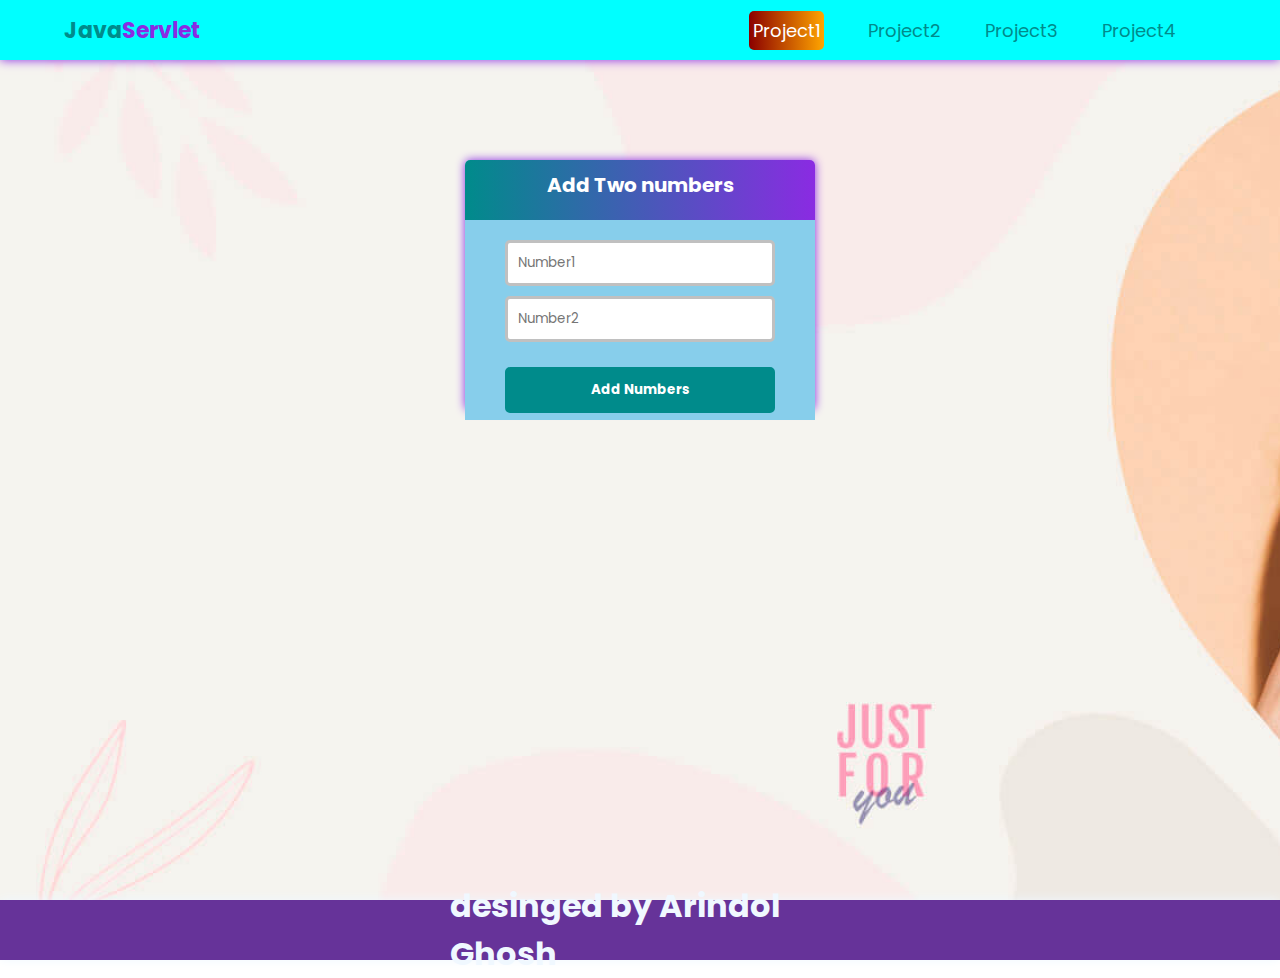
<file: src/main/webapp/index.html>
<!DOCTYPE html>
<html>
<head>
<style type="text/css">
.back-img {
	background:
		url("images/banner-1.jpg");
	height: 100vh;
	width: 100%;
	background-repeat: no-repeat;
	background-size: cover;
}
</style>
<meta charset="ISO-8859-1">
<title>project1</title>
<link rel="stylesheet" href="style.css">
</head>
<body>

<div  class="container-fluid back-img">


<div class="header">
<div class="brand">

<h1>Java<span>Servlet</span></h1>

</div>

<div class="links">
<a class="active" href="index.html">Project1</a>
<a    href="project1.html">Project2</a>
<a   href="project3.html">Project3</a>
<a  href="project4.html">Project4</a>

</div>






</div>
<div class="project">
<div class="title">
<h1>Add Two numbers</h1>



</div>
<div class="content">
<form action="add" method="post" >

<input name="no1" type="number" placeholder="Number1" required>

<input name="no2" type="number" placeholder="Number2" required>
<input  name="result" type="submit" value="Add Numbers">
</form>



</div>



</div>









</div>

<div class="header1">
    <h1>desinged  by Arindol Ghosh</h1>
    </div>


</body>
</html>
</file>
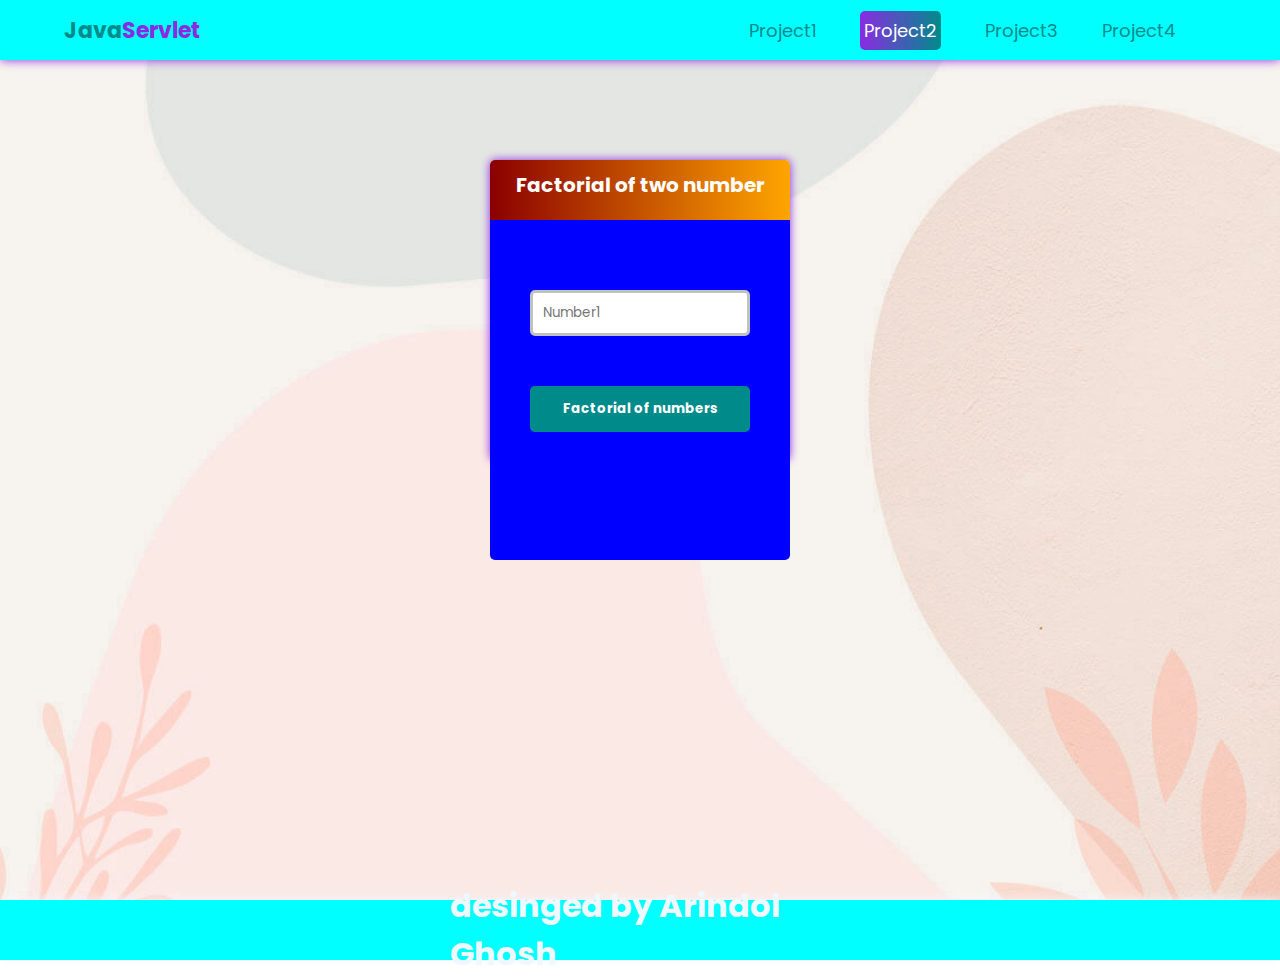
<file: src/main/webapp/project1.html>
<!DOCTYPE html>
<html>
<head>
<style type="text/css">
.back-img {
	background:
		url("images/banner-2.jpg");
	height: 100vh;
	width: 100%;
	background-repeat: no-repeat;
	background-size: cover;
}

.project{
	height:300px !important;
}
.project .content{
	height:340px !important;
	border-bottom-left-radius:5px;
	border-bottom-right-radius:5px;
}
</style>
<meta charset="ISO-8859-1">
<title>project1 -Sevlet</title>
<link rel="stylesheet" href="style1.css">
</head>
<body>

<div  class="container-fluid back-img">


<div class="header">
<div class="brand">

<h1>Java<span>Servlet</span></h1>

</div>

<div class="links">
<a     href="index.html">Project1</a>
<a  class="active" href="project1.html">Project2</a>
<a     href="project3.html">Project3</a>
<a   href="project4.html">Project4</a>

</div>






</div>
<div class="project">
<div class="title">
<h1>Factorial of two number</h1>



</div>
<div class="content">
<form action="factorial" method="post" >
<br><br>
<input name="no1" type="number" placeholder="Number1" required>
<br><br>
<input  type="submit" value="Factorial of numbers">

</form>



</div>



</div>









</div>

<div class="header1">
    <h1>desinged  by Arindol Ghosh</h1>
    </div>


</body>
</html>
</file>
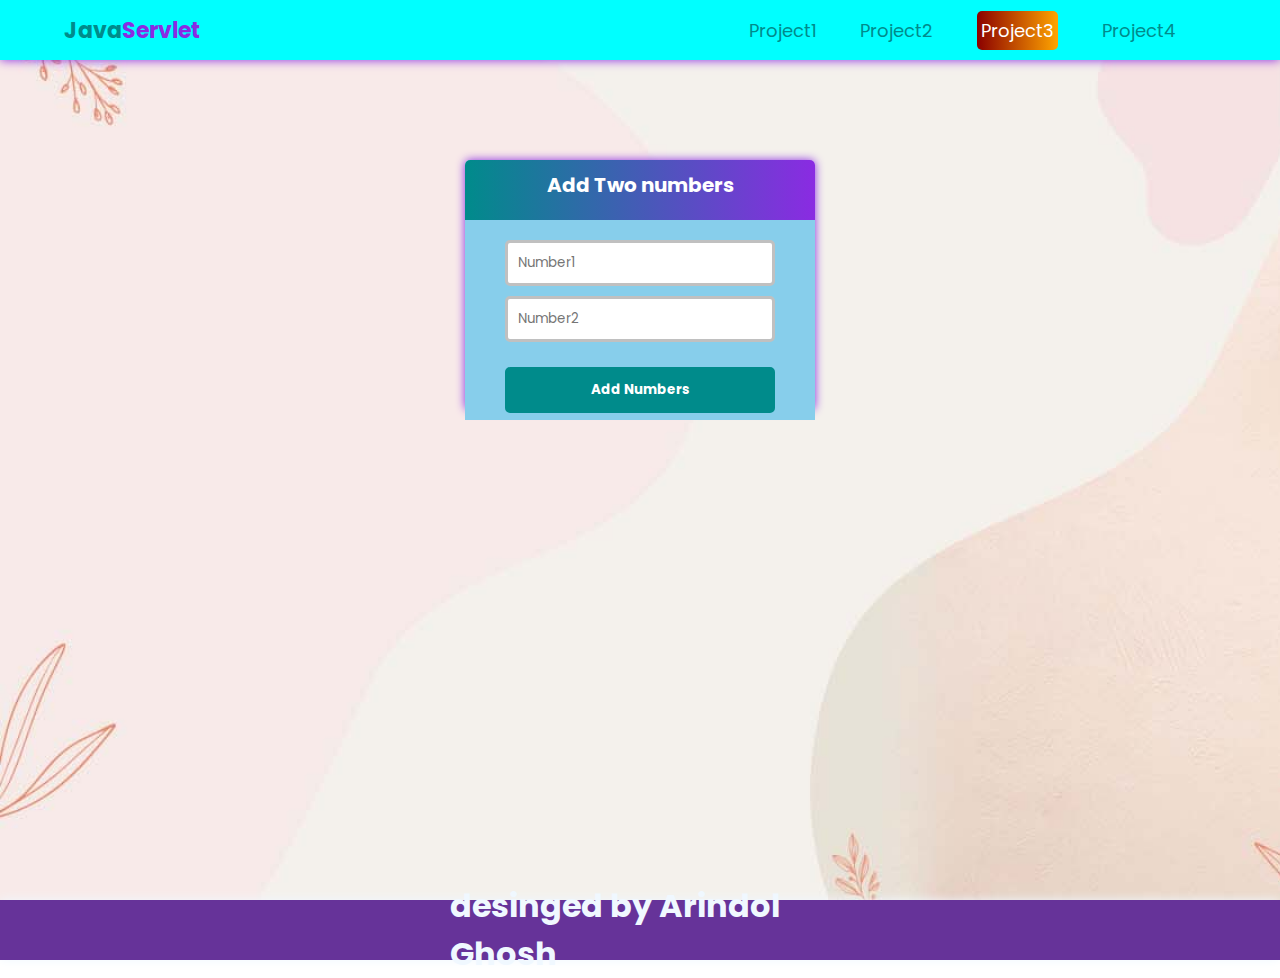
<file: src/main/webapp/project3.html>
<!DOCTYPE html>
<html>
<head>
<style type="text/css">
.back-img {
	background:
		url("images/banner-3.jpg");
	height: 100vh;
	width: 100%;
	background-repeat: no-repeat;
	background-size: cover;
}
</style>
<meta charset="ISO-8859-1">
<title>project3</title>
<link rel="stylesheet" href="style.css">
</head>
<body>

<div  class="container-fluid back-img">


<div class="header">
<div class="brand">

<h1>Java<span>Servlet</span></h1>

</div>

<div class="links">
<a  href="index.html">Project1</a>
<a    href="project1.html">Project2</a>
<a  class="active" href="project3.html">Project3</a>
<a   href="project4.html">Project4</a>

</div>






</div>
<div class="project">
<div class="title">
<h1>Add Two numbers</h1>



</div>
<div class="content">
<form action="Servlet3" method="post" >

<input name="no1" type="number" placeholder="Number1" required>

<input name="no2" type="number" placeholder="Number2" required>
<input  name="result" type="submit" value="Add Numbers">
</form>



</div>



</div>









</div>

<div class="header1">
    <h1>desinged  by Arindol Ghosh</h1>
    </div>


</body>
</html>
</file>
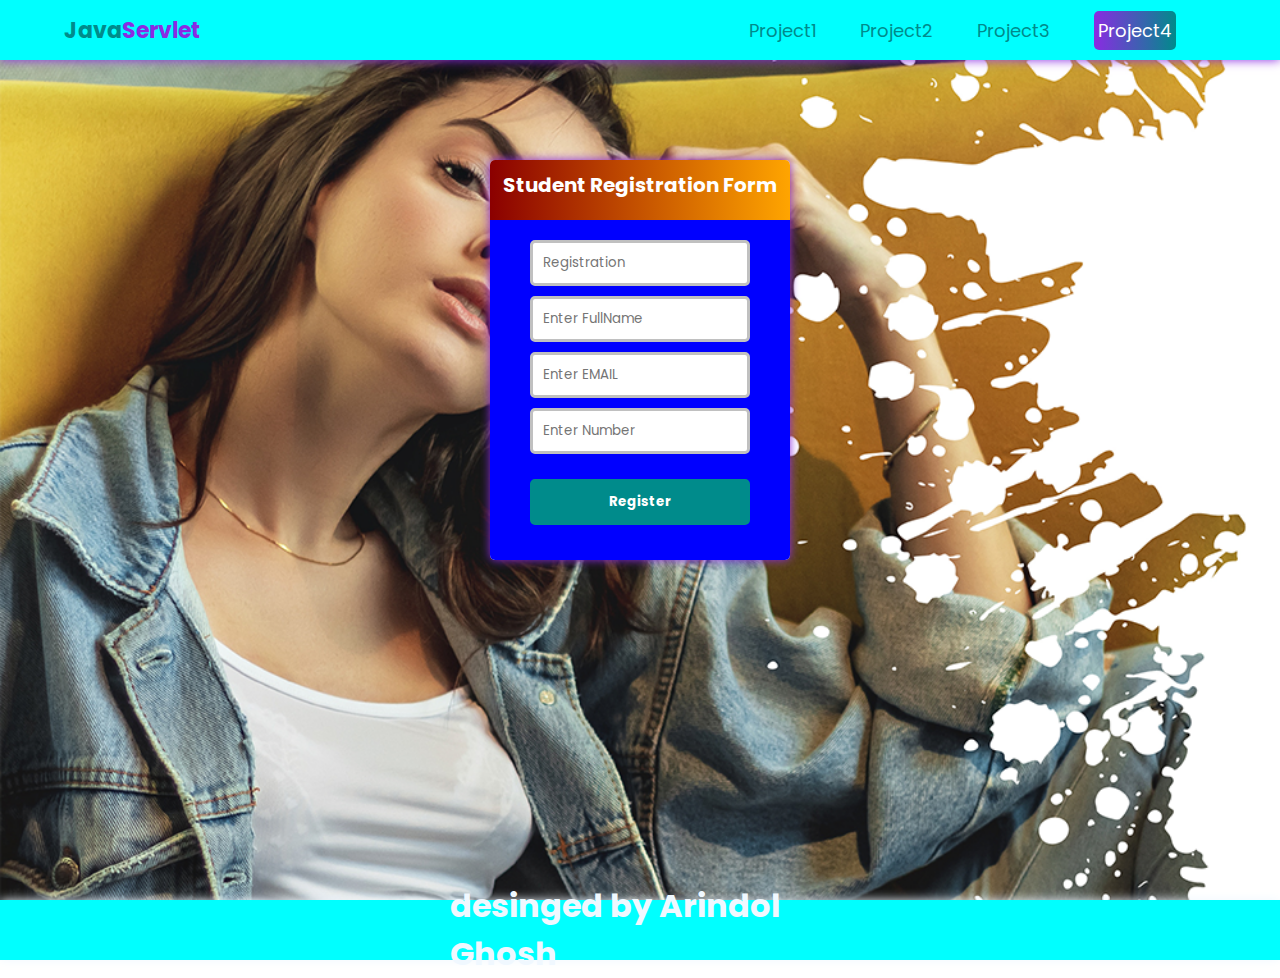
<file: src/main/webapp/project4.html>
<!DOCTYPE html>
<html>
<head>







<style type="text/css">

.back-img {
	background: url("images/newsletter.png");
	height: 100vh;
	width: 100%;
	background-repeat: no-repeat;
	background-size: cover;
}
.project{
	height:400px !important;
}
.project .content{
	height:340px !important;
	border-bottom-left-radius:5px;
	border-bottom-right-radius:5px;
}

</style>
<meta charset="ISO-8859-1">
<title>project4 -Servlet</title>
<link rel="stylesheet" href="style1.css">
</head>
<body>

	<div class="container-fluid back-img">


		<div class="header">
			<div class="brand">

				<h1>
					Java<span>Servlet</span>
				</h1>

			</div>

			<div class="links">
				<a href="index.html">Project1</a> <a href="project1.html">Project2</a>
				<a href="project3.html">Project3</a> <a class="active"
					href="project4.html">Project4</a>

			</div>






		</div>
		<div class="project ">
			<div class="title">
				<h1>Student Registration Form</h1>



			</div>
			
			
					
			
			
			<div class="content">
				<form  action="Studentadd"  method="post">

					<input name="register" type="text" placeholder="Registration"
						required> <input name="FullName" type="text"
						placeholder="Enter FullName" required> <input
						name="emailAdd" type="email" placeholder="Enter EMAIL" required>
					<input name="Mobile" type="number" placeholder="Enter Number"
						required> <input type="submit" value="Register">

				</form>



			</div>



		</div>









	</div>

	<div class="header1">
		<h1>desinged by Arindol Ghosh</h1>
	</div>


</body>
</html>
</file>
<file: src/main/webapp/style.css>
@charset "ISO-8859-1";
@import url('https://fonts.googleapis.com/css?family=Poppins');
@import url('https://fonts.googleapis.com/css?family=Lemon');
*{
	padding:0;
	margin:0;
	box-sizing:border-box;
	font-family: Poppins;
}
.header{
	width:100%;
	height:60px;
	box-shadow:0px 0px 10px blueviolet;
	background:white;
	padding:0px 5%;
	display:flex;
	align-items: center;
	justify-content: space-between;
	background:aqua;
}
.header .brand h1{
	font-size:22px;
	color:darkcyan;
}
.header .brand h1 span{
	color:blueviolet;
}
.header .links a{
	text-decoration: none;
	color:darkcyan;
	margin-right:40px;
	font-size:18px;
	transition: all ease-in 0.4s;
}
.header .links a:hover{
	color:blueviolet;
}
.project{
	width:350px;
	height:250px;
	background:white;
	box-shadow:0px 0px 10px blueviolet;
	margin:100px auto;
	border-radius:5px;
}
.project .title{
	width:100%;
	height:60px;
	padding:10px;
	text-align: center;
	background: linear-gradient(to right,darkcyan,blueviolet);
	border-top-left-radius: 5px;
	border-top-right-radius: 5px;
}

.project .content{

	background:skyblue;
	
}




.project .title h1{
	color:white;
	font-size:20px;
}
.project .content{
	width:100%;
	height:200px;
	padding:20px 40px;
}
.project .content form input{
	width:100%;
	padding:10px;
	margin-bottom:10px;
	outline:none;
	border:3px solid silver;
	border-radius: 5px;
	transition: all ease-in 0.4s;
}
.project .content form input:focus{
	border:3px solid darkcyan;
	background:darkcyan;
}
.project .content form input[type="submit"]{
	background:darkcyan;
	border:3px solid darkcyan;
	color:white;
	font-weight:bold;
	margin-top:15px;
	transition:all ease-in 0.4s;
}
.project .content form input[type="submit"]:hover{
	background:blueviolet;
	border:3px solid blueviolet;
	cursor:pointer;
}
.active{
	padding:7px 4px;
	color:white !important;
	border-radius:5px;
	background:linear-gradient(to right,darkred,orange);
}
.header1{
    width: 100%;
    height: 60px;
    color: aliceblue;
    background: rebeccapurple;
    box-shadow:-0px 0px 10px ;
    display: flex;
    align-items: center; 
    justify-content: space-between;
    padding-left: 450px;
    padding-right: 450px;
 }
</file>
<file: src/main/webapp/style1.css>
@charset "ISO-8859-1";
@import url('https://fonts.googleapis.com/css?family=Poppins');
@import url('https://fonts.googleapis.com/css?family=Lemon');
*{
	padding:0;
	margin:0;
	box-sizing:border-box;
	font-family: Poppins;
}
.header{
	width:100%;
	height:60px;
	box-shadow:0px 0px 10px blueviolet;
	background:white;
	padding:0px 5%;
	display:flex;
	align-items: center;
	justify-content: space-between;
	background:aqua;
}
.header .brand h1{
	font-size:22px;
	color:darkcyan;
}
.header .brand h1 span{
	color:blueviolet;
}
.header .links a{
	text-decoration: none;
	color:darkcyan;
	margin-right:40px;
	font-size:18px;
	transition: all ease-in 0.4s;
}
.header .links a:hover{
	color:blueviolet;
}
.project{
	width:300px;
	height:350px;
	background:white;
	box-shadow:0px 0px 10px blueviolet;
	margin:100px auto;
	border-radius:5px;
}
.project .title{
	width:100%;
	height:60px;
	padding:10px;
	text-align: center;
	background: linear-gradient(to right,darkred,orange);
	border-top-left-radius: 5px;
	border-top-right-radius: 5px;
}
.project .content{
	background:blue;
}

.project .title h1{
	color:white;
	font-size:20px;
}
.project .content{
	width:100%;
	height:200px;
	padding:20px 40px;
}
.project .content form input{
	width:100%;
	padding:10px;
	margin-bottom:10px;
	outline:none;
	border:3px solid silver;
	border-radius: 5px;
	transition: all ease-in 0.4s;
}
.project .content form input:focus{
	border:3px solid darkcyan;
	background:darkcyan;
}
.project .content form input[type="submit"]{
	background:darkcyan;
	border:3px solid darkcyan;
	color:white;
	font-weight:bold;
	margin-top:15px;
	transition:all ease-in 0.4s;
}
.project .content form input[type="submit"]:hover{
	background:blueviolet;
	border:3px solid blueviolet;
	cursor:pointer;
}
.active{
	padding:7px 4px;
	color:white !important;
	border-radius:5px;
	background:linear-gradient(to right,blueviolet,darkcyan);
}
.header1{
    width: 100%;
    height: 60px;
    color: aliceblue;
    background: aqua;
    box-shadow:-0px 0px 10px ;
    display: flex;
    align-items: center; 
    justify-content: space-between;
    padding-left: 450px;
    padding-right: 450px;
 }
</file>
